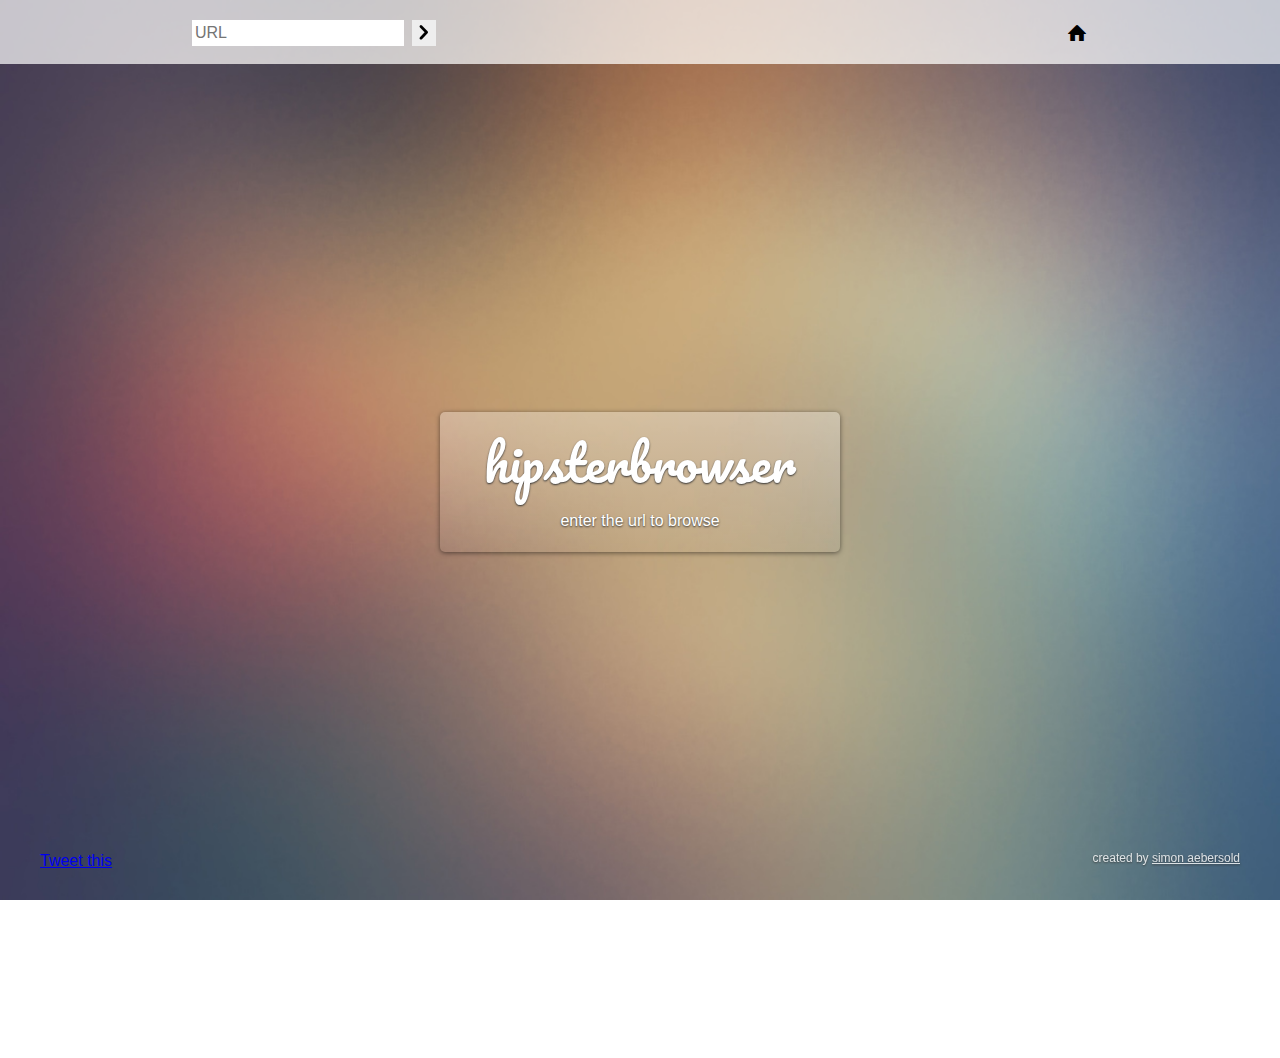
<file: index.html>
﻿<!DOCTYPE html>
<html lang="en">
<head>
<meta charset="utf-8">
<!--

  why hello thar! thank your for looking at the source code.
  © 2012 - copyright by simon aebersold. 
  check out my website. http://aebersold.me
  thx to @gianlucaguarini for the help

//-->
<title>Hipsterbrowser</title>
<meta name="description" content="browse the web like a hipster. hipsterbrowser.">
<meta name="author" content="Simon Aebersold">
<meta http-equiv="imagetoolbar" content="no" />
<link rel="stylesheet" href="css/style.css" media="all">

<!--[if lt IE 9]>
<script src="http://html5shim.googlecode.com/svn/trunk/html5.js"></script>
<![endif]-->

<style type="text/css">
  iframe.go {
      -webkit-filter: sepia(50%);
      -moz-filter:url(#Sepia);
      -o-filter: url(#Sepia);
      -ms-filter: sepia(50%);
      filter: url(#Sepia);
  }
</style>

</head>
<body class="html5">

<div class="browser" style="display:block;">
  <form action="" method="get" class="urlform">
    <a href="start.html" target="hipsterframe" class="home">&#8962;</a> 
    <input type="text" name="url" id="url" placeholder="URL">
    <i class="btn">&#59230;</i>
  </form>  
</div>
<div class="bviewport">
  <iframe src="start.html" name="hipsterframe" frameborder="0" class="hipsterframe"></iframe>
</div>

<svg id="svg-image-blur">
    <filter id="Sepia">
        <feColorMatrix values=" 0.30 0.30 0.30 0 0
                                0.25 0.25 0.25 0 0
                                0.20 0.20 0.20 0 0
                                0.00 0.00 0.00 1 0" />
    </filter>
</svg>


<!-- le javascript -->
<script src="https://ajax.googleapis.com/ajax/libs/jquery/1.7.2/jquery.min.js" type="text/javascript"></script>
<script src="js/hipster-ck.js" type="text/javascript"></script>

<script type="text/javascript">

  var _gaq = _gaq || [];
  _gaq.push(['_setAccount', 'UA-31166811-2']);
  _gaq.push(['_trackPageview']);

  (function() {
    var ga = document.createElement('script'); ga.type = 'text/javascript'; ga.async = true;
    ga.src = ('https:' == document.location.protocol ? 'https://ssl' : 'http://www') + '.google-analytics.com/ga.js';
    var s = document.getElementsByTagName('script')[0]; s.parentNode.insertBefore(ga, s);
  })();

</script>


</body>
</html>
</file>
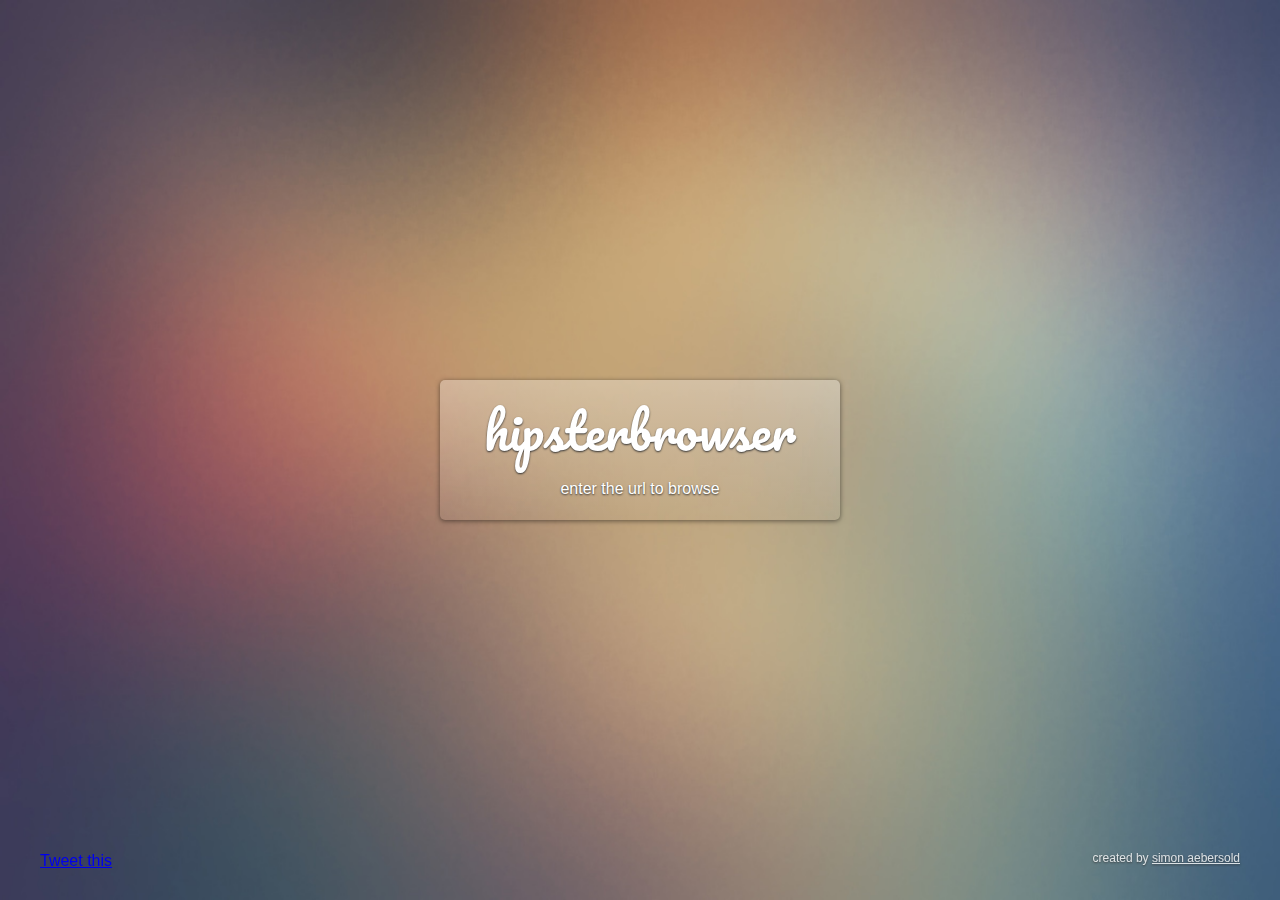
<file: start.html>
<!DOCTYPE html>
<html lang="en">
<head>
<meta charset="utf-8">
<link rel="stylesheet" href="css/style.css" media="all">
<link href='http://fonts.googleapis.com/css?family=Pacifico' rel='stylesheet' type='text/css'>
</head>
<body class="start">
	<div class="hey">
		<h1>hipsterbrowser</h1>
        <p>enter the url to browse</p>
	</div>


	<div id="social">
        <a href="https://twitter.com/share" class="twitter-share-button"
            data-text="feel like a hipster browsing the web: http://hipster.aebersold.me/"
            data-via="saebersold"
            data-related="saebersold:Developer"
            data-lang="en"
            data-url="hipster.aebersold.me"
            data-dnt="true">Tweet this</a>
        <script>!function(d,s,id){var js,fjs=d.getElementsByTagName(s)[0];if(!d.getElementById(id)){js=d.createElement(s);js.id=id;js.src="//platform.twitter.com/widgets.js";fjs.parentNode.insertBefore(js,fjs);}}(document,"script","twitter-wjs");</script>
    </div>

    <div id="copy">
        <p>created by <a href="http://aebersold.me" target="_blank">simon aebersold</a></p>
    </div>

<script src="https://ajax.googleapis.com/ajax/libs/jquery/1.7.2/jquery.min.js" type="text/javascript"></script>
</body>
</html>
</file>
<file: css/style.css>
article,aside,details,figcaption,figure,footer,header,hgroup,nav,section,summary{display:block}audio,canvas,video{display:inline-block;*display:inline;*zoom:1}audio:not([controls]){display:none;height:0}[hidden]{display:none}html{font-size:100%;-webkit-text-size-adjust:100%;-ms-text-size-adjust:100%}html,button,input,select,textarea{font-family:sans-serif}body{margin:0}a:focus{outline:thin dotted}a:active,a:hover{outline:0}h1{font-size:2em;margin:0}h2{font-size:1.5em;margin:.83em 0}h3{font-size:1.17em;margin:1em 0}h4{font-size:1em;margin:1.33em 0}h5{font-size:.83em;margin:1.67em 0}h6{font-size:.75em;margin:2.33em 0}abbr[title]{border-bottom:1px dotted}b,strong{font-weight:bold}blockquote{margin:1em 40px}dfn{font-style:italic}mark{background:#ff0;color:#000}p,pre{margin:1em 0}code,kbd,pre,samp{font-family:monospace,serif;_font-family:'courier new',monospace;font-size:1em}pre{white-space:pre;white-space:pre-wrap;word-wrap:break-word}q{quotes:none}q:before,q:after{content:'';content:none}small{font-size:80%}sub,sup{font-size:75%;line-height:0;position:relative;vertical-align:baseline}sup{top:-0.5em}sub{bottom:-0.25em}dl,menu,ol,ul{margin:1em 0}dd{margin:0 0 0 40px}menu,ol,ul{padding:0 0 0 40px}nav ul,nav ol{list-style:none;list-style-image:none}img{border:0;-ms-interpolation-mode:bicubic}svg:not(:root){overflow:hidden}figure{margin:0}form{margin:0}fieldset{border:1px solid #c0c0c0;margin:0 2px;padding:.35em .625em .75em}legend{border:0;padding:0;white-space:normal;*margin-left:-7px}button,input,select,textarea{font-size:100%;margin:0;vertical-align:baseline;*vertical-align:middle}button,input{line-height:normal}button,html input[type="button"],input[type="reset"],input[type="submit"]{-webkit-appearance:button;cursor:pointer;*overflow:visible}button[disabled],input[disabled]{cursor:default}input[type="checkbox"],input[type="radio"]{box-sizing:border-box;padding:0;*height:13px;*width:13px}input[type="search"]{-webkit-appearance:textfield;-moz-box-sizing:content-box;-webkit-box-sizing:content-box;box-sizing:content-box}input[type="search"]::-webkit-search-cancel-button,input[type="search"]::-webkit-search-decoration{-webkit-appearance:none}button::-moz-focus-inner,input::-moz-focus-inner{border:0;padding:0}textarea{overflow:auto;vertical-align:top}table{border-collapse:collapse;border-spacing:0}iframe{margin:0;padding:0;border:0}@font-face{font-family:'entypo';src:url('../fonts/entypo.eot');src:url('../fonts/entypo.eot?#iefix') format('embedded-opentype'),url('../fonts/entypo.woff') format('woff'),url('../fonts/entypo.ttf') format('truetype'),url('../fonts/entypo.svg#entypo') format('svg');font-weight:normal;font-style:normal}html,body{width:100%;height:100%;min-width:320px;overflow:hidden;background:url('../img/snakes.jpeg');background-repeat:no-repeat;background-position:top center;-webkit-background-size:100% 100%;-moz-background-size:100% 100%;-o-background-size:100% 100%;-ms-background-size:100% 100%;background-size:100% 100%}.browser{position:relative;height:24px;padding:20px 0;background-color:rgba(255,255,255,0.7)}.browser form{width:70%;margin:0 auto}.browser form a.home{font-family:'entypo';font-size:40px;float:left;line-height:26px;display:inline-block;height:26px;float:right;text-decoration:none;color:black}.browser form input{border:1px solid #fff;background-color:#fff;position:absolute;top:20px;width:206px;height:20px;padding:2px}.browser form i{font-family:'entypo';font-size:50px;line-height:26px;display:block;height:26px;width:14px;padding:0 5px;position:relative;top:0;left:220px;font-style:normal;background-color:#eee;cursor:pointer}.viewport{height:100%}iframe.hipsterframe{width:100%;background-color:#fff;border:0}.start{width:100%;height:100%}.start .hey{position:relative;height:140px;width:400px;top:50%;margin:-70px auto 0 auto;background:-moz-linear-gradient(top,rgba(255,255,255,0.3) 0,rgba(229,229,229,0.05) 100%);background:-webkit-gradient(linear,left top,left bottom,color-stop(0%,rgba(255,255,255,0.3)),color-stop(100%,rgba(229,229,229,0.05)));background:-webkit-linear-gradient(top,rgba(255,255,255,0.3) 0,rgba(229,229,229,0.05) 100%);background:-o-linear-gradient(top,rgba(255,255,255,0.3) 0,rgba(229,229,229,0.05) 100%);background:-ms-linear-gradient(top,rgba(255,255,255,0.3) 0,rgba(229,229,229,0.05) 100%);background:linear-gradient(to bottom,rgba(255,255,255,0.3) 0,rgba(229,229,229,0.05) 100%);box-shadow:0 1px 5px rgba(0,0,0,0.5);border-radius:5px}.start .hey h1{text-align:center;color:#fff;text-shadow:0 1px 2px #333;font-size:50px;line-height:100px;font-family:'Pacifico',cursive;font-weight:400}.start .hey p{color:white;text-shadow:0 1px 2px #333;text-align:center;-webkit-font-smoothing:antialiased;font-family:'Helvetica Neue',sans-serif;margin:0}.start .hey form{padding:10px 50px}.start .hey form input{border:1px solid #fff;background-color:rgba(255,255,255,0.9);padding:5px;border-radius:3px;box-shadow:0 0 3px rgba(0,0,0,0.5)}.start .hey form input[type=text]{width:243px;margin-right:10px}.start #social{position:fixed;bottom:30px;left:40px}.start #copy{position:fixed;bottom:35px;right:40px;opacity:.8;-ms-filter:"alpha(opacity=80)"}.start #copy p{margin:0;color:white;text-shadow:0 1px 2px #333;-webkit-font-smoothing:antialiased;font-family:'Helvetica Neue',sans-serif;font-size:12px}.start #copy a{color:white}
</file>
